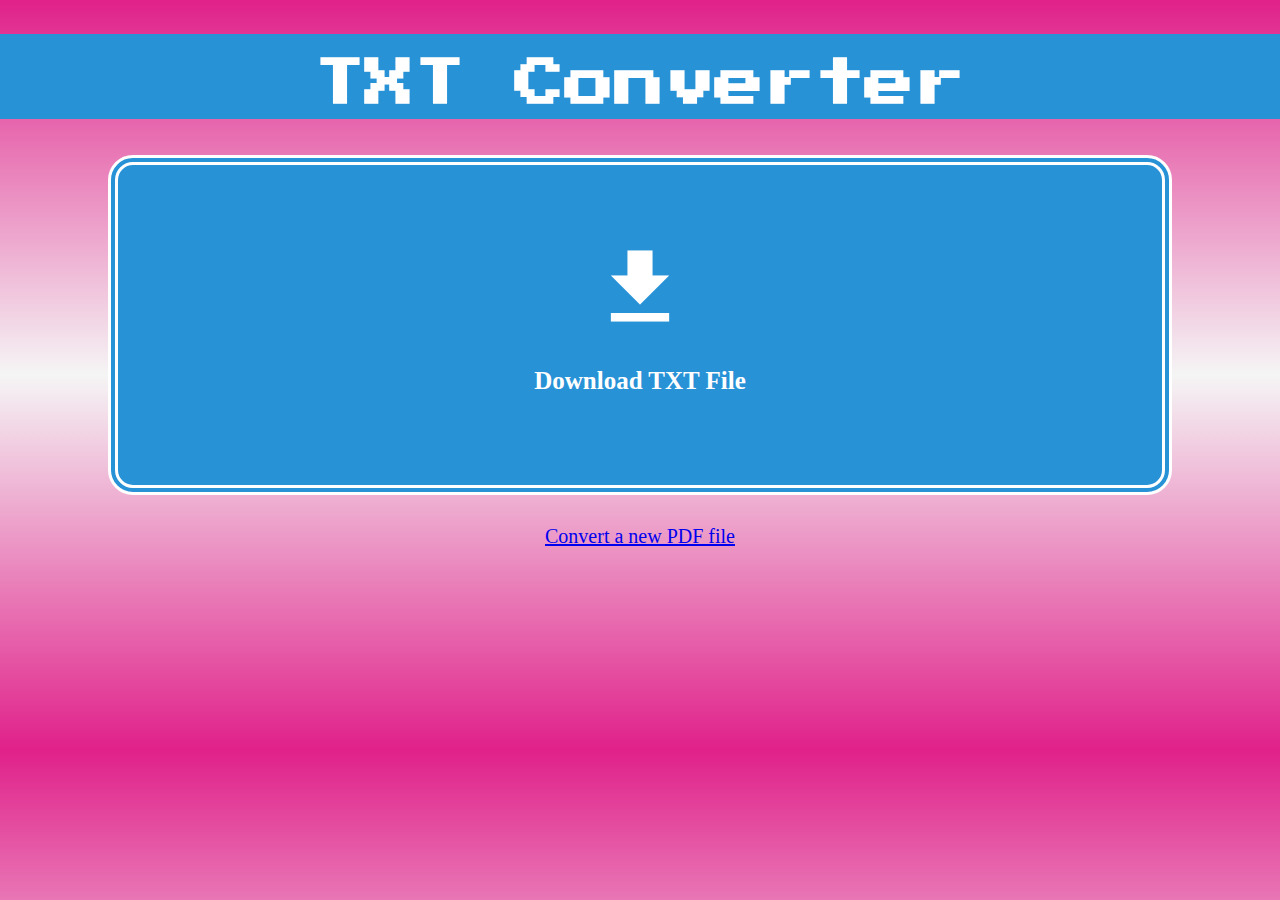
<file: converted.html>
<!DOCTYPE html>
<html lang="en">
    
    <head>

        <meta charset="UTF-8">
        <meta http-equiv="X-UA-Compatible" content="IE=edge">
        <meta name="viewport" content="width=device-width, initial-scale=1.0">
        <link rel="stylesheet" href="style.css">
        <link href="https://fonts.googleapis.com/icon?family=Material+Icons" rel="stylesheet">

        <title>Converted</title>

    </head>

        <header>

            <h1>TXT Converter</h1>

        </header>

        <body>
            <br><br>
            <div id="rcorners1">
                <p>&nbsp; &nbsp; &nbsp; &nbsp; &nbsp; &nbsp; &nbsp; &nbsp;</p>
                <a>
                  <i class="material-icons" style="font-size: 100px; color: white;">file_download</i>
                </a>
                <h3>Download TXT File</h3>
            </div>
            
            <div class="center">
              <p>
                <a href="index.html"> Convert a new PDF file</a>
              </p>
              <p> <br> </p> 
              <p> <br> </p>   
              <p> <br> </p>
              <p> <br> </p>
            </div>
            
        </body>

    </head>

    <!-- <footer>

    </footer> -->

</html>
</file>
<file: style.css>
@import url(https://fonts.googleapis.com/css2?family=Press+Start+2P&display=swap);

body {
    margin: 0px;
    padding: 0px;
    background: linear-gradient(180deg, #e0218a, whitesmoke, #e0218a );
    font-family:Georgia, 'Times New Roman', Times, serif;
}

.center {
    width: 50%;
    margin: auto;
    padding: 10px;
    border: 30px;
}

header {
    width: 100%;
    height: 85px;
    line-height: 100px;
    background-color: #2892D7;
    ;
}

h1 {
    font-family: 'Press Start 2P', cursive;
    font-size: 50px;
    text-align: center;
    height: 50px;
    color: white;
}

#rcorners1 {
    border-radius: 25px;
    border-style:double;
    border-width: 10px;
    border-color: white;
    text-align: center;
    background-color: #2892D7;
    padding: 10px; 
    width: 80%;
    height: 300px;
    margin: auto;
  }


h3 {
    font-family: 'Times New Roman', Times, serif;
    font-size: 25px;
    text-align: center;
    height: 50px;
    color: white;
}

a {
    display: inline-block;
}

a:hover {
    transform:scale(1.3);
    color: white;
}

p {
    font-family: 'Times New Roman', Times, serif;
    font-size: 20px;
    text-align: center;
    color: white;
}


/* footer {
    width: 100%;
    border-color: #2892D7;
} */
</file>
